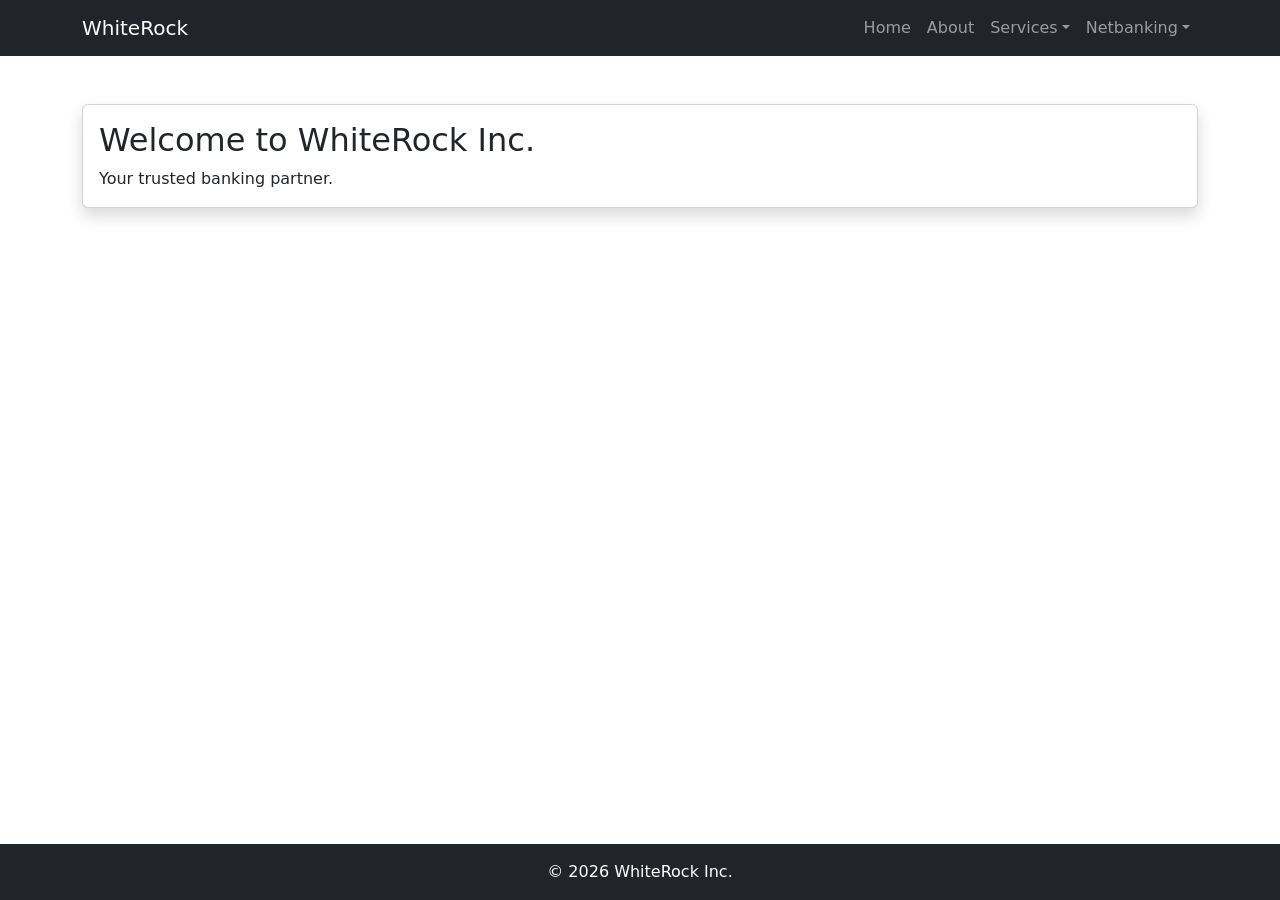
<file: BankingApplicationBootstrap/index.html>
<!DOCTYPE html>
<html>
    <head>
        <title>WhiteRock Inc.</title>

        <link href="https://cdn.jsdelivr.net/npm/bootstrap@5.3.3/dist/css/bootstrap.min.css" rel="stylesheet">
        <script src="https://cdn.jsdelivr.net/npm/bootstrap@5.3.3/dist/js/bootstrap.bundle.min.js"></script>

        <script>
            function setContent(html){
                document.getElementById("info").innerHTML = html;
            }

            function home(){
                setContent(`
                <div class="card shadow">
                    <div class="card-body">
                        <h2 class="card-title">Welcome to WhiteRock Inc.</h2>
                        <p class="card-text">Your trusted banking partner.</p>
                    </div>
                </div>
            `);
            }

            function about(){
                setContent(`
                <div class="card shadow">
                    <div class="card-body">
                        <h2>About Us</h2>
                        <p>We are a trusted financial institution providing reliable banking services.</p>
                    </div>
                </div>
            `);
            }

            function loanCalculator(){
                setContent(`
            <div class="card shadow">
                <div class="card-body">
                    <h2>Loan Calculator</h2>

                    <div class="mb-3">
                        <label class="form-label">Loan Amount</label>
                        <input type="number" id="loanAmt" class="form-control">
                    </div>

                    <div class="mb-3">
                        <label class="form-label">Interest Rate (%)</label>
                        <input type="number" id="loanRate" class="form-control">
                    </div>

                    <div class="mb-3">
                        <label class="form-label">Years</label>
                        <input type="number" id="loanYears" class="form-control">
                    </div>

                    <button class="btn btn-primary" onclick="calculateLoan()">Calculate</button>

                    <p class="mt-3 fw-bold" id="loanResult"></p>
                </div>
            </div>
            `);
            }

            function calculateLoan(){
                var p=document.getElementById("loanAmt").value;
                var r=document.getElementById("loanRate").value/100/12;
                var n=document.getElementById("loanYears").value*12;

                var emi=(p*r*Math.pow(1+r,n))/(Math.pow(1+r,n)-1);
                document.getElementById("loanResult").innerHTML="Monthly EMI: ₹ "+emi.toFixed(2);
            }

            function depositCalculator(){
                setContent(`
            <div class="card shadow">
                <div class="card-body">
                    <h2>Deposit Calculator</h2>

                    <div class="mb-3">
                        <label class="form-label">Amount</label>
                        <input type="number" id="depAmt" class="form-control">
                    </div>

                    <div class="mb-3">
                        <label class="form-label">Interest Rate (%)</label>
                        <input type="number" id="depRate" class="form-control">
                    </div>

                    <div class="mb-3">
                        <label class="form-label">Years</label>
                        <input type="number" id="depYears" class="form-control">
                    </div>

                    <button class="btn btn-success" onclick="calculateDeposit()">Calculate</button>

                    <p class="mt-3 fw-bold" id="depResult"></p>
                </div>
            </div>
            `);
            }

            function calculateDeposit(){
                var p=document.getElementById("depAmt").value;
                var r=document.getElementById("depRate").value/100;
                var t=document.getElementById("depYears").value;

                var total=p*Math.pow((1+r),t);
                document.getElementById("depResult").innerHTML="Maturity Amount: ₹ "+total.toFixed(2);
            }

            function accountOpening(){
                setContent(`
            <div class="card shadow">
                <div class="card-body">
                    <h2>Account Opening</h2>

                    <div class="mb-3">
                        <label class="form-label">Full Name</label>
                        <input type="text" class="form-control">
                    </div>

                    <div class="mb-3">
                        <label class="form-label">Email</label>
                        <input type="email" class="form-control">
                    </div>

                    <div class="mb-3">
                        <label class="form-label">Account Type</label>
                        <select class="form-select">
                            <option>Savings</option>
                            <option>Current</option>
                        </select>
                    </div>

                    <button class="btn btn-primary">Submit</button>
                </div>
            </div>
            `);
            }

            function login(){
                setContent(`
            <div class="card shadow">
                <div class="card-body">
                    <h2>Login</h2>

                    <div class="mb-3">
                        <label class="form-label">Username</label>
                        <input type="text" id="loginUser" class="form-control">
                    </div>

                    <div class="mb-3">
                        <label class="form-label">Password</label>
                        <input type="password" id="loginPass" class="form-control">
                    </div>

                    <button class="btn btn-dark" onclick="validateLogin()">Login</button>
                    <p class="mt-3" id="loginMsg"></p>
                </div>
            </div>
            `);
            }

            function validateLogin(){
                var u=document.getElementById("loginUser").value;
                var p=document.getElementById("loginPass").value;

                if(u=="" || p==""){
                    document.getElementById("loginMsg").innerHTML="<span class='text-danger'>All fields required</span>";
                }else{
                    document.getElementById("loginMsg").innerHTML="<span class='text-success'>Validation Successful</span>";
                }
            }

            function signup(){
                setContent(`
            <div class="card shadow">
                <div class="card-body">
                    <h2>Signup</h2>

                    <div class="mb-3">
                        <label class="form-label">Email</label>
                        <input type="email" id="signEmail" class="form-control">
                    </div>

                    <div class="mb-3">
                        <label class="form-label">Password</label>
                        <input type="password" id="signPass" class="form-control">
                    </div>

                    <div class="mb-3">
                        <label class="form-label">Confirm Password</label>
                        <input type="password" id="signPass2" class="form-control">
                    </div>

                    <button class="btn btn-success" onclick="validateSignup()">Signup</button>
                    <p class="mt-3" id="signMsg"></p>
                </div>
            </div>
            `);
            }

            function validateSignup(){
                var email=document.getElementById("signEmail").value;
                var p1=document.getElementById("signPass").value;
                var p2=document.getElementById("signPass2").value;

                if(email=="" || p1=="" || p2==""){
                    document.getElementById("signMsg").innerHTML="<span class='text-danger'>All fields required</span>";
                }
                else if(p1!=p2){
                    document.getElementById("signMsg").innerHTML="<span class='text-danger'>Passwords do not match</span>";
                }
                else{
                    document.getElementById("signMsg").innerHTML="<span class='text-success'>Signup Successful</span>";
                }
            }
        </script>
    </head>

    <body onload="home()">

        <nav class="navbar navbar-expand-lg navbar-dark bg-dark">
            <div class="container">
                <a class="navbar-brand" href="#">WhiteRock</a>

                <button class="navbar-toggler" data-bs-toggle="collapse" data-bs-target="#menu">
                    <span class="navbar-toggler-icon"></span>
                </button>

                <div class="collapse navbar-collapse" id="menu">
                    <ul class="navbar-nav ms-auto">

                        <li class="nav-item">
                            <a class="nav-link" href="#" onclick="home()">Home</a>
                        </li>

                        <li class="nav-item">
                            <a class="nav-link" href="#" onclick="about()">About</a>
                        </li>

                        <li class="nav-item dropdown">
                            <a class="nav-link dropdown-toggle" data-bs-toggle="dropdown" href="#">Services</a>
                            <ul class="dropdown-menu">
                                <li><a class="dropdown-item" href="#" onclick="loanCalculator()">Loan Calculator</a></li>
                                <li><a class="dropdown-item" href="#" onclick="depositCalculator()">Deposit Calculator</a></li>
                                <li><a class="dropdown-item" href="#" onclick="accountOpening()">Account Opening</a></li>
                            </ul>
                        </li>

                        <li class="nav-item dropdown">
                            <a class="nav-link dropdown-toggle" data-bs-toggle="dropdown" href="#">Netbanking</a>
                            <ul class="dropdown-menu">
                                <li><a class="dropdown-item" href="#" onclick="login()">Login</a></li>
                                <li><a class="dropdown-item" href="#" onclick="signup()">Signup</a></li>
                            </ul>
                        </li>

                    </ul>
                </div>
            </div>
        </nav>

        <div class="container my-5" id="info"></div>

        <footer class="bg-dark fixed-bottom text-white text-center py-3">
            © 2026 WhiteRock Inc.
        </footer>

    </body>
</html>
</file>
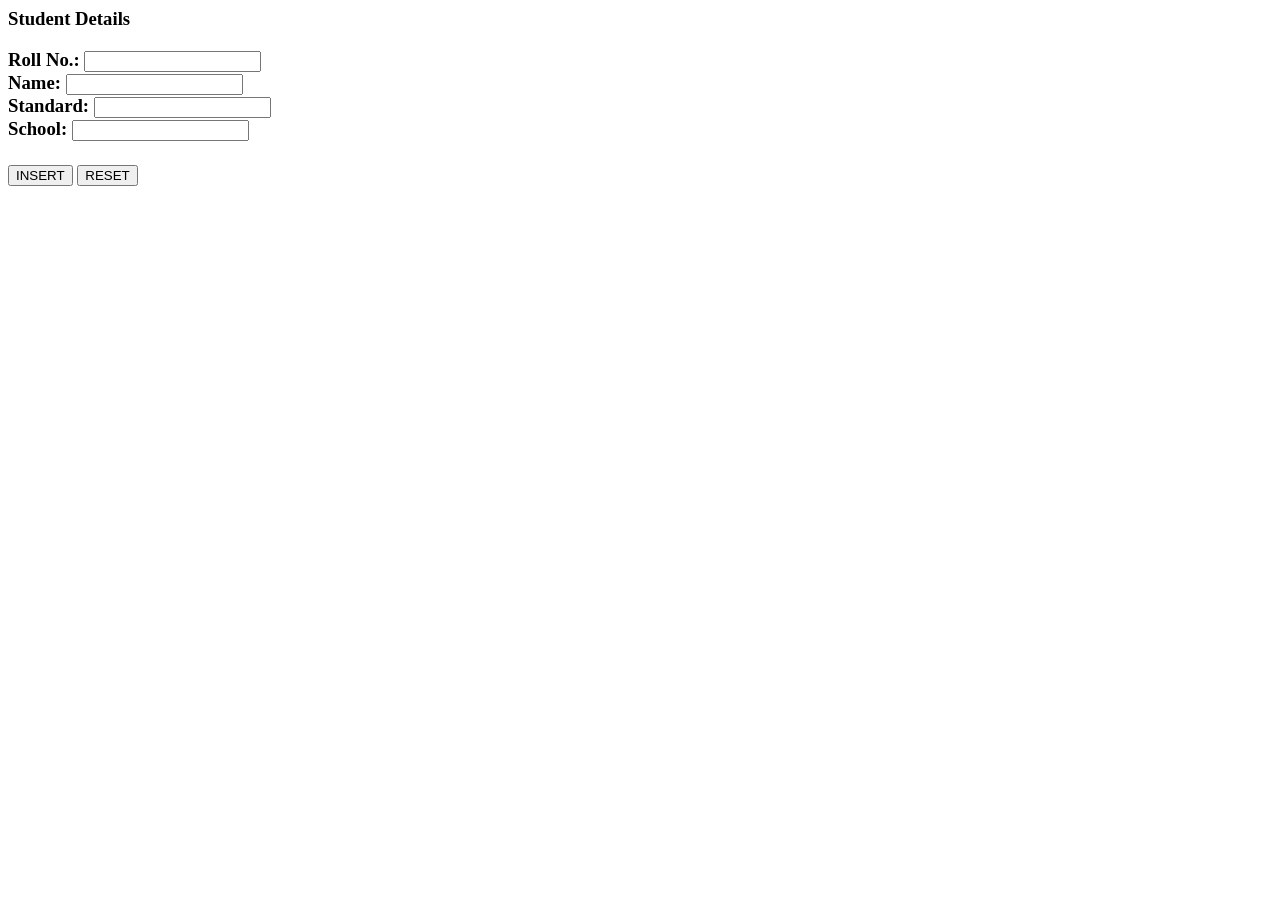
<file: SpringAssignment/student_assignment/src/main/webapp/index.html>
<!DOCTYPE>
<html>
	<head>
		<title>Student Form</title>
	</head>
	<body>
		<h3>Student Details</h3>
		<form action="addStudent">
			<h3>
				Roll No.: <input type="number" name="rollno"><br>
				Name: <input type="text" name="name"><br>
				Standard: <input type="number" name="standard"><br>
				School: <input type="number" name="school"><br>
				<br>
				
				<input type="submit" value="INSERT">
				<input type="reset" value="RESET">
			</h3>
		</form>
	</body>
</html>
</file>
